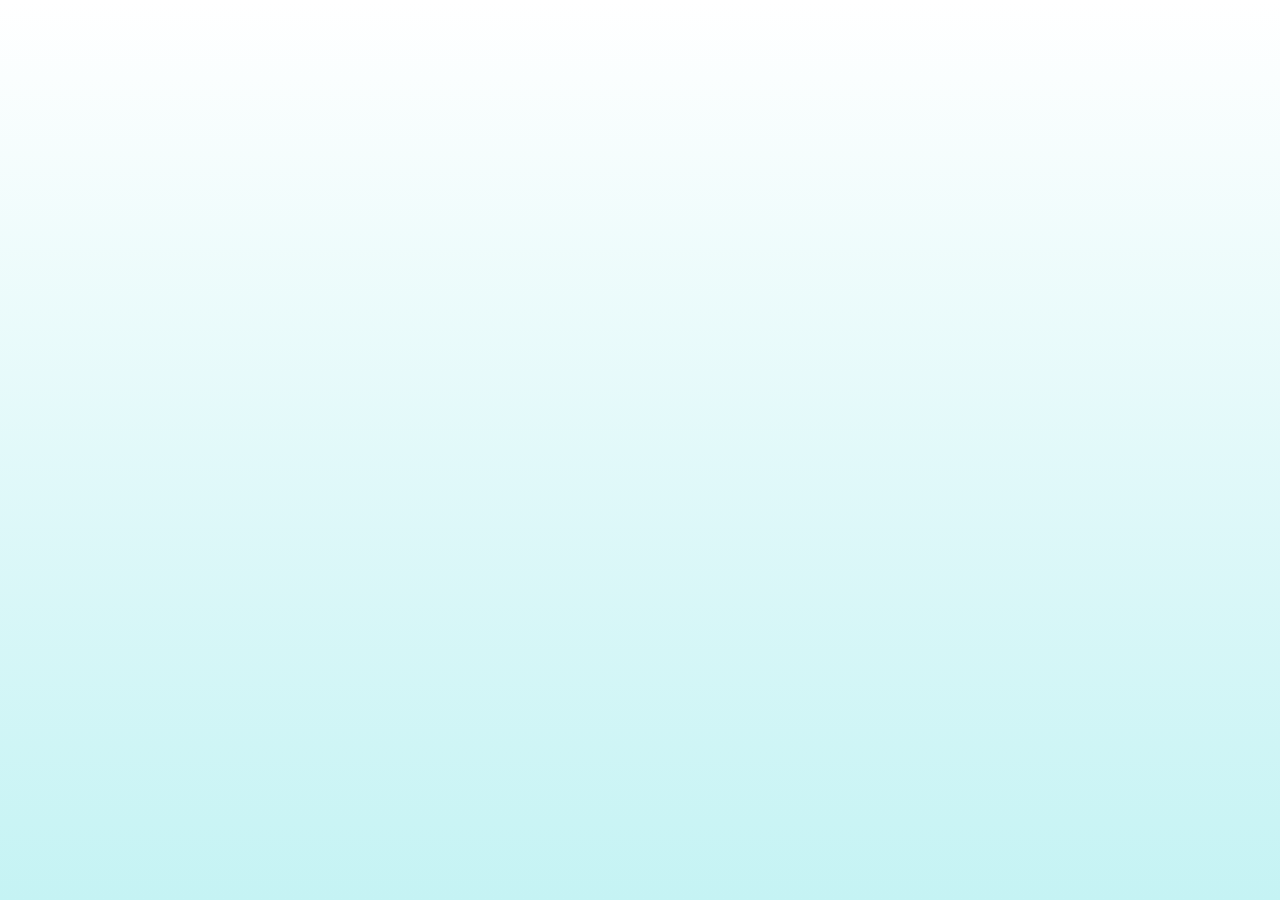
<file: index.html>
<!doctype html>
<html>
<head>
	<meta charset="utf-8">
	<title>Template</title>
	<meta name="viewport" content="initial-scale=1">
	<meta name="format-detection" content="telephone=no">
	<!-- <meta name="viewport" content="width=1200"> -->
	<!-- <meta name="viewport" content="initial-scale=1, user-scalable=no"> -->
	<link rel="stylesheet" media="all" href="css/screen.css" >
	<!--[if IE]><script src="js/html5shiv.js"></script><![endif]-->
</head>
<body>
<!-- BEGIN  out-->
<div class="out">

</div>
<!-- END out-->
<!-- load scripts -->
<script src="js/lib/head.js" data-headjs-load="js/init.js"></script>
</body>
</html>
</file>
<file: css/screen.css>
html, body, div, span, applet, object, iframe, h1, h2, h3, h4, h5, h6, p, blockquote, pre, a, abbr, acronym, address, big, cite, code, del, dfn, em, img, ins, kbd, q, s, samp, small, strike, strong, sub, sup, tt, var, b, u, i, center, dl, dt, dd, ol, ul, li, fieldset, form, label, legend, table, caption, tbody, tfoot, thead, tr, th, td, article, aside, canvas, details, embed, figure, figcaption, footer, header, hgroup, menu, nav, output, ruby, section, summary, time, mark, audio, video { margin: 0; padding: 0; border: 0; vertical-align: baseline; }

body, html { height: 100%; }

img, fieldset, a img { border: none; }

input[type="text"], input[type="email"], input[type="tel"], textarea { -webkit-appearance: none; border-radius: 0; }

input[type="submit"], button { cursor: pointer; }
input[type="submit"]::-moz-focus-inner, button::-moz-focus-inner { padding: 0; border: 0; }

textarea { overflow: auto; }

input, button { margin: 0; padding: 0; border: 0; }

div, input, textarea, select, button, h1, h2, h3, h4, h5, h6, a, span, a:focus { outline: none; }

ul, ol { list-style-type: none; }

@media only screen and (min-device-width: 320px) and (max-device-width: 480px) { * { -webkit-text-size-adjust: none; } }
table { border-spacing: 0; border-collapse: collapse; width: 100%; }

@font-face { font-family: GothamRoundedMedium; src: url("fonts/GothamRoundedMedium_21022.eot"); src: url("fonts/GothamRoundedMedium_21022.eot?#iefix") format("embedded-opentype"), url("fonts/GothamRoundedMedium_21022.woff2") format("woff2"), url("fonts/GothamRoundedMedium_21022.woff") format("woff"), url("fonts/GothamRoundedMedium_21022.ttf") format("truetype"); font-weight: normal; font-style: normal; }
@font-face { font-family: GothamRoundedBook; src: url("fonts/GothamRoundedBook_21018.eot"); src: url("fonts/GothamRoundedBook_21018.eot?#iefix") format("embedded-opentype"), url("fonts/GothamRoundedBook_21018.woff2") format("woff2"), url("fonts/GothamRoundedBook_21018.woff") format("woff"), url("fonts/GothamRoundedBook_21018.ttf") format("truetype"); font-weight: normal; font-style: normal; }
body { font-family: Arial, sans-serif; font-size: 12px; line-height: 1.4; }

.l { *zoom: 1; }
.l:after { content: " "; display: table; clear: both; }
.l .l-col1 { float: left; width: 20%; }
.l .l-col2 { float: right; width: 70%; }

.out .modal.error, .out .modal.error.type, .out .modal.select, .out .modal.edit-photo { position: absolute; width: 680px; top: 40%; left: 50%; margin-left: -340px; text-align: center; background-color: #fff; padding: 10px; }
@media only screen and (max-width: 700px) { .out .modal.error, .out .modal.error.type, .out .modal.select, .out .modal.edit-photo { width: 90%; left: 0; margin-left: 2%; } }

.out .modal.error .exit, .out .modal.error.type .exit, .out .modal.select .exit { cursor: pointer; float: right; background: url('../img/icons-s59996f8cfb.png') 0 -194px no-repeat; width: 19px; height: 20px; *zoom: 1; }
.out .modal.error .exit:after, .out .modal.error.type .exit:after, .out .modal.select .exit:after { content: " "; display: table; clear: both; }

.out .modal.error h3, .out .modal.error.type h3, .out .modal.select h3 { font-family: "GothamRoundedMedium"; font-weight: bold; font-size: 22px; color: #00b2a9; margin: 35px 0 25px 0; }

.dots { float: right; }
.dots li { display: inline-block; }
.dots li a i { width: 20px; height: 20px; border: 1px solid #00b2a9; -moz-border-radius: 50%; -webkit-border-radius: 50%; border-radius: 50%; display: inline-block; }
.dots li .is-active i { background: #FFDE00; display: inline-block; }

.blue { width: auto; min-width: 130px; max-height: 32px; background: url('../img/icons-s59996f8cfb.png') 0 -154px no-repeat; width: 22px; height: 30px; background-color: #00b2a9; padding: 0px 20px; color: #fff; font-weight: bold; font-size: 15px; cursor: pointer; -moz-border-radius: 10px; -webkit-border-radius: 10px; border-radius: 10px; }

.modal { display: none; }

a { color: white; text-decoration: none; }

.out { width: 100%; min-height: 100%; background-image: url('[data-uri]'); background-size: 100%; background-image: -webkit-gradient(linear, 50% 0%, 50% 100%, color-stop(0%, #ffffff), color-stop(100%, #c5f3f4)); background-image: -moz-linear-gradient(#ffffff, #c5f3f4); background-image: -webkit-linear-gradient(#ffffff, #c5f3f4); background-image: linear-gradient(#ffffff, #c5f3f4); }
.out .nxt-m { display: none; }
@media only screen and (max-width: 700px) { .out .nxt-m { display: block; margin-top: 20px; width: 100%; } }
.out .header { width: 100%; *zoom: 1; }
.out .header:after { content: " "; display: table; clear: both; }
.out .header__logo { float: left; }
@media only screen and (max-width: 700px) { .out .header__logo { width: 70%; z-index: 999; display: inline-block; margin-top: -71px; } }
.out .header__logo img { display: none; }
@media only screen and (max-width: 700px) { .out .header__logo img { max-width: 100%; height: auto; display: block; } }
.out .header__logo .inn { background: url('../img/icons-s59996f8cfb.png') 0 -490px no-repeat; width: 466px; height: 212px; max-width: 100%; }
@media only screen and (max-width: 700px) { .out .header__logo .inn { display: none; width: 100%; } }
.out .header__logo .inn a { font-family: "GothamRoundedMedium"; font-size: 18px; position: relative; left: 70px; }
@media only screen and (max-width: 700px) { .out .header__logo .inn a { display: none; } }
.out .header__logo .inn a i { background: url('../img/icons-s59996f8cfb.png') 0 -712px no-repeat; width: 172px; height: 101px; display: block; position: relative; right: 5px; }
@media only screen and (max-width: 700px) { .out .header__logo .inn a i { display: none; } }
.out .header__lang { float: right; margin-right: 5%; margin-top: 25px; }
@media only screen and (max-width: 700px) { .out .header__lang { display: none; } }
.out .header__lang ul li { display: inline-block; padding: 0 6px; }
.out .header__lang ul li:nth-child(2) { border-right: 2px solid #00b2a9; border-left: 2px solid #00b2a9; }
.out .header__lang ul li a { color: #00b2a9; font-family: "GothamRoundedMedium"; font-weight: bold; }
@media only screen and (max-height: 700px) { .out .header__lang.m { display: none; } }
@media only screen and (max-width: 700px) { .out .header__lang.m { text-align: center; width: 100%; margin: 65px 0 10px 0; }
  .out .header__lang.m li { text-align: center; width: 26%; }
  .out .header__lang.m li a { font-size: 16px; } }
.out .header__bar { display: none; *zoom: 1; }
.out .header__bar:after { content: " "; display: table; clear: both; }
@media only screen and (max-width: 700px) { .out .header__bar { display: block; float: right; margin-right: 5%; margin: 30px 5% 0 0; } }
.out .header__humb { display: none; }
.out .header__humb .humb-i { display: block; }
@media only screen and (max-width: 700px) { .out .header__humb .humb-i { padding: 20px 0; margin-right: 5%; float: right; display: block; position: absolute; top: 0; right: 0; }
  .out .header__humb .humb-i div { width: 30px; margin: 4px 0; height: 5px; background: #00b2a9; -moz-border-radius: 5px; -webkit-border-radius: 5px; border-radius: 5px; } }
@media only screen and (max-width: 700px) { .out .header__humb { height: 71px; display: block; width: 60%; float: right; background: #85d3cf; *zoom: 1; }
  .out .header__humb:after { content: " "; display: table; clear: both; } }
.out .step { margin: 0 auto; width: 80%; position: relative; right: 55px; *zoom: 1; }
.out .step:after { content: " "; display: table; clear: both; }
@media only screen and (max-width: 700px) { .out .step { right: 0; } }
.out .step__num { display: inline-block; float: left; height: 100px; }
.out .step__num span { font-family: "GothamRoundedMedium"; font-size: 80px; font-weight: bold; color: #ffde00; }
.out .step__desc { padding-left: 55px; padding-top: 35px; width: 100%; color: #00b2a9; font-family: "GothamRoundedMedium"; *zoom: 1; }
.out .step__desc:after { content: " "; display: table; clear: both; }
@media only screen and (max-width: 700px) { .out .step__desc { width: 80%; } }
.out .step__desc .about { font-size: 24px; font-weight: bold; }
.out .step__desc .add { font-size: 14px; }
.out .step__desc .bar { width: 40%; float: right; *zoom: 1; }
.out .step__desc .bar:after { content: " "; display: table; clear: both; }
@media only screen and (max-width: 700px) { .out .step__desc .bar { display: none; } }
.out .step__desc .bar .dots { float: right; }
.out .step__desc .bar .dots li { display: inline-block; }
.out .step__desc .bar .dots li a i { width: 20px; height: 20px; border: 1px solid #00b2a9; -moz-border-radius: 50%; -webkit-border-radius: 50%; border-radius: 50%; display: inline-block; }
.out .step__desc .bar .dots li .is-active i { background: #FFDE00; display: inline-block; }
.out .content { margin: 0 auto; width: 80%; *zoom: 1; }
.out .content:after { content: " "; display: table; clear: both; }
.out .content__greet { margin-top: 15px; *zoom: 1; }
.out .content__greet:after { content: " "; display: table; clear: both; }
.out .content__greet .check { width: 50%; float: left; }
@media only screen and (max-width: 700px) { .out .content__greet .check { width: 100%; } }
@media only screen and (max-width: 700px) { .out .content__greet .check__inn { padding-left: 55px; } }
.out .content__greet .check__inn .hi { color: #00b2a9; font-family: "GothamRoundedMedium"; font-size: 12px; font-weight: bold; list-style-type: disc; }
@media only screen and (max-width: 700px) { .out .content__greet .check__inn .hi { display: none; } }
.out .content__greet .check__inn .hi li { margin-left: 20px; color: #00b2a9; }
.out .content__greet .check__inn .about { width: 100%; margin-bottom: 25px; }
.out .content__greet .check__inn .about p { color: #00b2a9; font-family: "GothamRoundedBook"; font-weight: lighter; }
.out .content__greet .check__inn .box { padding-top: 20px; *zoom: 1; }
.out .content__greet .check__inn .box:after { content: " "; display: table; clear: both; }
@media only screen and (max-width: 700px) { .out .content__greet .check__inn .box { display: none; } }
.out .content__greet .check__inn .box label { position: relative; margin-left: 30px; cursor: pointer; }
@media only screen and (max-width: 700px) { .out .content__greet .check__inn .box label { margin-left: 0px; } }
.out .content__greet .check__inn .box label input[type="checkbox"] { -webkit-appearance: none; padding: 7px; position: absolute; left: -30px; display: inline-block; border: 1px solid #00b2a9; -moz-border-radius: 50%; -webkit-border-radius: 50%; border-radius: 50%; cursor: pointer; }
@media only screen and (max-width: 700px) { .out .content__greet .check__inn .box label input[type="checkbox"] { left: -40px; } }
.out .content__greet .check__inn .box label input[type="checkbox"]:checked { background-color: #ffde00; }
.out .content__greet .check__inn .box label p { font-family: "GothamRoundedMedium"; color: #00b2a9; display: inline-block; }
.out .content__greet .check__inn .box label p a { color: #005abb; }
.out .content__greet .check__inn .box label p a.rules { border-bottom: 1px solid #b3e9e7; color: #00b2a9; }
.out .content__greet .check__inn .box-m { display: none; }
@media only screen and (max-width: 700px) { .out .content__greet .check__inn .box-m { display: block; }
  .out .content__greet .check__inn .box-m label input[type="checkbox"] { padding: 10px; } }
.out .content__greet .check__inn .box .nxt { display: block; float: left; margin-top: 10px; }
.out .content__greet .video { width: 45%; float: right; text-align: center; *zoom: 1; }
.out .content__greet .video:after { content: " "; display: table; clear: both; }
@media only screen and (max-width: 700px) { .out .content__greet .video { width: 20%; min-width: 0; position: relative; } }
.out .content__greet .video .inn { width: 100%; }
@media only screen and (max-width: 700px) { .out .content__greet .video .inn { display: none; } }
.out .content__greet .video .inn video { max-width: 100%; height: auto; float: right; }
.out .content__greet .video .nxt { margin-top: 25px; }
@media only screen and (max-width: 700px) { .out .content__greet .video .nxt { position: relative; float: right; margin-top: 157px; display: none; } }
.out .content__video { width: 100%; margin-top: -10px; *zoom: 1; }
@media only screen and (max-width: 700px) { .out .content__video { margin: 0 auto; padding-top: 20px; } }
.out .content__video:after { content: " "; display: table; clear: both; }
.out .content__video .inner { width: 50%; display: inline-block; }
@media only screen and (max-width: 700px) { .out .content__video .inner { width: 70%; padding-left: 15px; } }
.out .content__video .inner video { width: 100%; }
.out .content__header { position: relative; bottom: 25px; }
@media only screen and (max-width: 700px) { .out .content__header { width: 80%; margin-top: 30px; text-align: center; } }
.out .content__header .blue { margin-right: 15px; }
@media only screen and (max-width: 700px) { .out .content__header .blue.fb { margin-right: 0px; } }
@media only screen and (max-width: 435px) { .out .content__header .blue.fb { margin-bottom: 0px; } }
@media only screen and (max-width: 435px) { .out .content__header .blue { margin-bottom: 10px; } }
.out .content .btn-m { display: none; }
@media only screen and (max-width: 700px) { .out .content .btn-m { display: block; width: 100%; *zoom: 1; }
  .out .content .btn-m:after { content: " "; display: table; clear: both; }
  .out .content .btn-m .fb-m { display: inline-block; float: right; height: 30px; width: 48%; background: #00b2a9; color: #fff; font-family: "GothamRoundedMedium"; font-weight: bold; -moz-border-radius-bottomright: 10px; -webkit-border-bottom-right-radius: 10px; border-bottom-right-radius: 10px; -moz-border-radius-topright: 10px; -webkit-border-top-right-radius: 10px; border-top-right-radius: 10px; }
  .out .content .btn-m .cmr { display: inline-block; float: left; width: 48%; -moz-border-radius-bottomright: 0; -webkit-border-bottom-right-radius: 0; border-bottom-right-radius: 0; -moz-border-radius-topright: 0; -webkit-border-top-right-radius: 0; border-top-right-radius: 0; } }
.out .content .btn-m span { font-family: "Helvetica", "Arial", sans-serif; font-weight: bold; font-size: 15px; color: #00b2a9; line-height: 36px; }
@media only screen and (max-width: 700px) { .out .content .btn-m span { display: none; } }
.out .content__field { margin: 0 auto; width: 100%; border: 1px solid #d1d1d1; background: #FFF; padding-top: 20px; margin-bottom: 20px; *zoom: 1; }
.out .content__field:after { content: " "; display: table; clear: both; }
@media only screen and (max-width: 700px) { .out .content__field { width: 100%; background: none; border: 0; text-align: center; } }
.out .content__field .inner { text-align: center; margin-top: 120px; padding-bottom: 70px; }
.out .content__field .inner span { font-family: "GothamRoundedBook"; font-size: 16px; color: #d5d5d5; }
@media only screen and (max-width: 700px) { .out .content__field .inner span { display: none; } }
.out .content__field .item { float: left; padding: 0px 2% 25px 2%; text-align: center; }
@media only screen and (max-width: 700px) { .out .content__field .item { display: inline-block; } }
.out .content__field .item .img { width: 110px; height: 65px; overflow: hidden; margin-bottom: 10px; border: 1px solid #a5a5a5; text-align: center; }
.out .content__field .item .img img { max-width: 100%; height: auto; }
.out .content__field .item .edit { font-family: Helvetica, Arial, sans-serif; font-size: 12px; color: #fff; font-weight: bold; -moz-border-radius: 10px / 10px; -webkit-border-radius: 10px 10px; border-radius: 10px / 10px; padding: 5px 15px; background-color: #00b2a9; cursor: pointer; }
.out .content__foo { width: 100%; margin: 0 auto; }
@media only screen and (max-width: 700px) { .out .content__foo { width: 100%; } }
.out .content__foo .blue { margin-right: 15px; }
.out .content__foo .blue.opac { filter: progid:DXImageTransform.Microsoft.Alpha(Opacity=50); opacity: 0.5; }
.out .content__foo .cncl { font-family: "Helvetica", "Arial", sans-serif; font-weight: bold; font-size: 15px; color: #6d6d6d; line-height: 36px; text-decoration: underline; background: transparent; cursor: pointer; }
@media only screen and (max-width: 700px) { .out .content__watch { margin-top: 15px; width: 100%; } }
@media only screen and (max-width: 700px) { .out .content__watch video { width: 100%; } }
.out .content__watch video .play { background: url('../img/icons-s59996f8cfb.png') 0 -1159px no-repeat; width: 41px; height: 42px; display: inline-block; }
@media only screen and (max-width: 700px) { .out .content__share { text-align: center; } }
.out .content__share .fb, .out .content__share .tw { display: inline-block; margin: 20px 12px 0px 0px; }
@media only screen and (max-width: 700px) { .out .content__share .fb, .out .content__share .tw { display: none; } }
.out .content__share .fb-m, .out .content__share .tw-m { display: none; }
@media only screen and (max-width: 700px) { .out .content__share .fb-m, .out .content__share .tw-m { margin-top: 10px; width: 20%; display: inline-block; } }
@media only screen and (max-width: 700px) { .out .content__share .fb-m img { max-width: 100%; height: auto; } }
@media only screen and (max-width: 700px) { .out .content__share .tw-m img { max-width: 100%; height: auto; } }
.out .content__share .create { color: #00b2a9; font-family: "GothamRoundedMedium"; font-size: 14px; margin: 20px 0; }
.out .content__share .add { width: 185px; }
@media only screen and (max-width: 700px) { .out .content__share .add { width: 100%; } }
.out .footer { width: 80%; margin: 0 auto; margin-top: 20px; }
@media only screen and (max-width: 700px) { .out .footer { width: 100%; } }
.out .footer ul { text-align: center; }
.out .footer ul li { display: inline-block; padding: 10px 0; }
.out .footer ul li:first-child { float: left; }
@media only screen and (max-width: 700px) { .out .footer ul li:nth-child(2) { border-left: 1px solid #00b2a9; border-right: 1px solid #00b2a9; } }
.out .footer ul li:last-child { padding-right: 0; float: right; }
@media only screen and (max-width: 700px) { .out .footer ul li:last-child { -ms-word-break: break-all; word-break: break-all; word-break: break-word; -webkit-hyphens: auto; -moz-hyphens: auto; hyphens: auto; } }
@media only screen and (max-width: 700px) { .out .footer ul li { width: 30%; padding: 0; } }
.out .footer ul a { color: #000; font-family: "GothamRoundedBook"; }
@media only screen and (max-width: 700px) { .out .footer ul a { color: #00b2a9; } }
.out .modal.error .msg { margin: 0 auto; width: 430px; text-align: justify; }
@media only screen and (max-width: 700px) { .out .modal.error .msg { -ms-word-break: break-all; word-break: break-all; word-break: break-word; -webkit-hyphens: auto; -moz-hyphens: auto; hyphens: auto; width: 90% !important; } }
.out .modal.error .msg p { font-family: "GothamRoundedBook"; font-size: 16px; color: #00b2a9; }
.out .modal.error .blue { margin: 60px 0 30px 0; width: 180px; }
@media only screen and (max-width: 700px) { .out .modal.error .blue { width: 100%; } }
.out .modal.error.type .msg { width: 430px; }
.out .modal.error.size .msg { width: 505px; }
@media only screen and (max-width: 700px) { .out .modal.error.size .msg { -ms-word-break: break-all; word-break: break-all; word-break: break-word; -webkit-hyphens: auto; -moz-hyphens: auto; hyphens: auto; width: 90% !important; } }
@media only screen and (max-width: 700px) { .out .modal.select h3 { font-size: 14px; text-align: left; margin: 0 0 15px 0; } }
.out .modal.select .arr_l, .out .modal.select .arr_r { border: 15px solid transparent; display: inline-block; margin-top: 65px; cursor: pointer; }
@media only screen and (max-width: 700px) { .out .modal.select .arr_l, .out .modal.select .arr_r { display: none; } }
.out .modal.select .arr_l { border-right: 15px solid #3a3a3a; float: left; }
.out .modal.select .arr_r { border-left: 15px solid #3a3a3a; float: right; }
.out .modal.select.photo .photo { width: 165px; height: 165px; border: 1px solid #c5c5c5; display: inline-block; margin: 5px; cursor: pointer; }
@media only screen and (max-width: 700px) { .out .modal.select.photo .photo { float: left; height: 65px; width: 65px; border: 1px solid #00b2a9; } }
@media only screen and (max-width: 700px) { .out .modal.select.photo .photo .inn { width: 65px; height: 65px; } }
@media only screen and (max-width: 700px) { .out .modal.select.album h3 { font-size: 14px; text-align: left; margin: 0 0 15px 0; } }
.out .modal.select.album .bot { display: table; width: 100%; padding-top: 15px; text-align: center; }
.out .modal.select.album .bot .arr_l, .out .modal.select.album .bot .arr_r { display: table-cell; vertical-align: middle; }
@media only screen and (max-width: 700px) { .out .modal.select.album .bot .arr_l, .out .modal.select.album .bot .arr_r { display: none; } }
.out .modal.select.album .bot .inn { width: 80%; display: table-cell; vertical-align: middle; }
.out .modal.select.album .bot .inn .cover { float: left; cursor: pointer; }
@media only screen and (max-width: 700px) { .out .modal.select.album .bot .inn .cover { display: block; width: 100%; display: table; vertical-align: middle; text-align: left; margin-bottom: 10px; } }
.out .modal.select.album .bot .inn .cover .photo { width: 165px; height: auto; display: inline-block; margin: 5px; }
@media only screen and (max-width: 700px) { .out .modal.select.album .bot .inn .cover .photo { display: table-cell; width: 40%; vertical-align: middle; } }
.out .modal.select.album .bot .inn .cover .photo img { max-width: 100%; border: 1px solid #c5c5c5; }
@media only screen and (max-width: 700px) { .out .modal.select.album .bot .inn .cover .photo img { border: 1px solid #00b2a9; } }
.out .modal.select.album .bot .inn .cover .info { font-family: Helvetica, Arial, sans-serif; font-size: 14px; font-weight: bold; color: #5b5b5b; }
@media only screen and (max-width: 700px) { .out .modal.select.album .bot .inn .cover .info { padding-left: 10px; display: table-cell; vertical-align: middle; color: #00b2a9; font-family: "GothamRoundedMedium"; } }
@media only screen and (max-width: 700px) { .out .modal.select.album .bot .inn .cover .info .con { font-weight: normal; font-family: "GothamRoundedBook"; } }
.out .modal.edit-photo { top: 20%; }
@media only screen and (max-width: 700px) { .out .modal.edit-photo { top: 40%; } }
.out .modal.edit-photo .top { width: 100%; padding-top: 15px; *zoom: 1; display: table; text-align: center; }
.out .modal.edit-photo .top:after { content: " "; display: table; clear: both; }
@media only screen and (max-width: 700px) { .out .modal.edit-photo .top { display: block; } }
.out .modal.edit-photo .top .inn { width: 80%; display: table-cell; vertical-align: middle; }
@media only screen and (max-width: 700px) { .out .modal.edit-photo .top .inn { width: 100%; } }
.out .modal.edit-photo .top .inn img { max-width: 100%; border: 1px solid #bdbcbc; }
.out .modal.edit-photo .top .arr_l, .out .modal.edit-photo .top .arr_r { display: table-cell; vertical-align: middle; cursor: pointer; }
.out .modal.edit-photo .top .arr_l .inn { background: url('../img/icons-s59996f8cfb.png') 0 0 no-repeat; width: 30px; height: 67px; }
@media only screen and (max-width: 700px) { .out .modal.edit-photo .top .arr_l .inn { float: left; } }
.out .modal.edit-photo .top .arr_r .inn { background: url('../img/icons-s59996f8cfb.png') 0 -77px no-repeat; width: 30px; height: 67px; float: right; }
.out .modal.edit-photo .top div { display: table-cell; vertical-align: middle; }
.out .modal.edit-photo .foo { width: 80%; color: #00b2a9; margin: 0 auto; padding-top: 13px; *zoom: 1; }
.out .modal.edit-photo .foo:after { content: " "; display: table; clear: both; }
@media only screen and (max-width: 700px) { .out .modal.edit-photo .foo { width: 100%; } }
.out .modal.edit-photo .foo .inn { float: right; font-family: "GothamRoundedBook"; font-weight: bold; }
@media only screen and (max-width: 700px) { .out .modal.edit-photo .foo .inn { float: none; } }
.out .modal.edit-photo .foo .inn span { margin-left: 10px; }
.out .modal.edit-photo .foo .inn .stats .rate { border: 1px dotted #bdbcbc; cursor: pointer; }
@media only screen and (max-width: 700px) { .out .modal.edit-photo .foo .inn .stats .rate.m, .out .modal.edit-photo .foo .inn .stats .rate.p { color: #fff; background: #00b2a9; -moz-border-radius: 10px; -webkit-border-radius: 10px; border-radius: 10px; font-size: 25px; position: relative; top: 3px; } }
.out .modal.edit-photo .foo .inn .stats .rate.m { padding: 5px 10px; }
@media only screen and (max-width: 700px) { .out .modal.edit-photo .foo .inn .stats .rate.m { padding: 0 9px; } }
.out .modal.edit-photo .foo .inn .stats .rate.p { padding: 5px 8px; }
@media only screen and (max-width: 700px) { .out .modal.edit-photo .foo .inn .stats .rate.p { padding: 0 6px; } }
.out .modal.edit-photo .foo .inn .rotate { display: inline-block; }
.out .modal.edit-photo .foo .inn .rotate span { padding: 5px; border: 1px dotted #bdbcbc; cursor: pointer; }
@media only screen and (max-width: 700px) { .out .modal.edit-photo .foo .inn .rotate span { background: #00b2a9; -moz-border-radius: 10px; -webkit-border-radius: 10px; border-radius: 10px; border: 0; padding: 9px; position: relative; } }
.out .modal.edit-photo .foo .inn .rotate span i { background: url('../img/icons-s59996f8cfb.png') 0 -1237px no-repeat; width: 16px; height: 16px; display: inline-block; position: relative; top: 4px; }
@media only screen and (max-width: 700px) { .out .modal.edit-photo .foo .inn .rotate span i { background: url('../img/icons-s59996f8cfb.png') 0 -1211px no-repeat; width: 16px; height: 16px; } }
.out .modal.edit-photo .foo .inn input { padding: 5px 10px; color: #fff; font-family: "GothamRoundedBook"; font-weight: bold; -moz-border-radius: 20px; -webkit-border-radius: 20px; border-radius: 20px; background: #00b2a9; margin-left: 10px; cursor: pointer; }
@media only screen and (max-width: 700px) { .out .modal.edit-photo .foo .inn input { height: 30px; max-height: 32px; background: url('../img/icons-s59996f8cfb.png') 0 -154px no-repeat; width: 22px; height: 30px; background-color: #00b2a9; font-size: 15px; -moz-border-radius: 10px; -webkit-border-radius: 10px; border-radius: 10px; margin-top: 10px; width: 100%; margin-left: 0; } }

.wait { display: table; display: none; position: absolute; top: 0; position: fixed; width: 100%; min-height: 100%; background: #00b2a9; margin: 0 auto; text-align: center; }
.wait .inn { display: table-cell; vertical-align: middle; text-align: center; }
.wait .inn p { color: #fff; font-size: 16px; font-family: "GothamRoundedMedium"; }
.wait .inn .bar { display: none; }
@media only screen and (max-width: 700px) { .wait .inn .bar { display: block; *zoom: 1; text-align: center; }
  .wait .inn .bar:after { content: " "; display: table; clear: both; }
  .wait .inn .bar .dots { float: none; }
  .wait .inn .bar .dots li { display: inline-block; }
  .wait .inn .bar .dots li a i { width: 20px; height: 20px; border: 1px solid #00b2a9; background: #FFF; -moz-border-radius: 50%; -webkit-border-radius: 50%; border-radius: 50%; display: inline-block; }
  .wait .inn .bar .dots li .is-active i { background: #FFDE00; display: inline-block; } }
</file>
